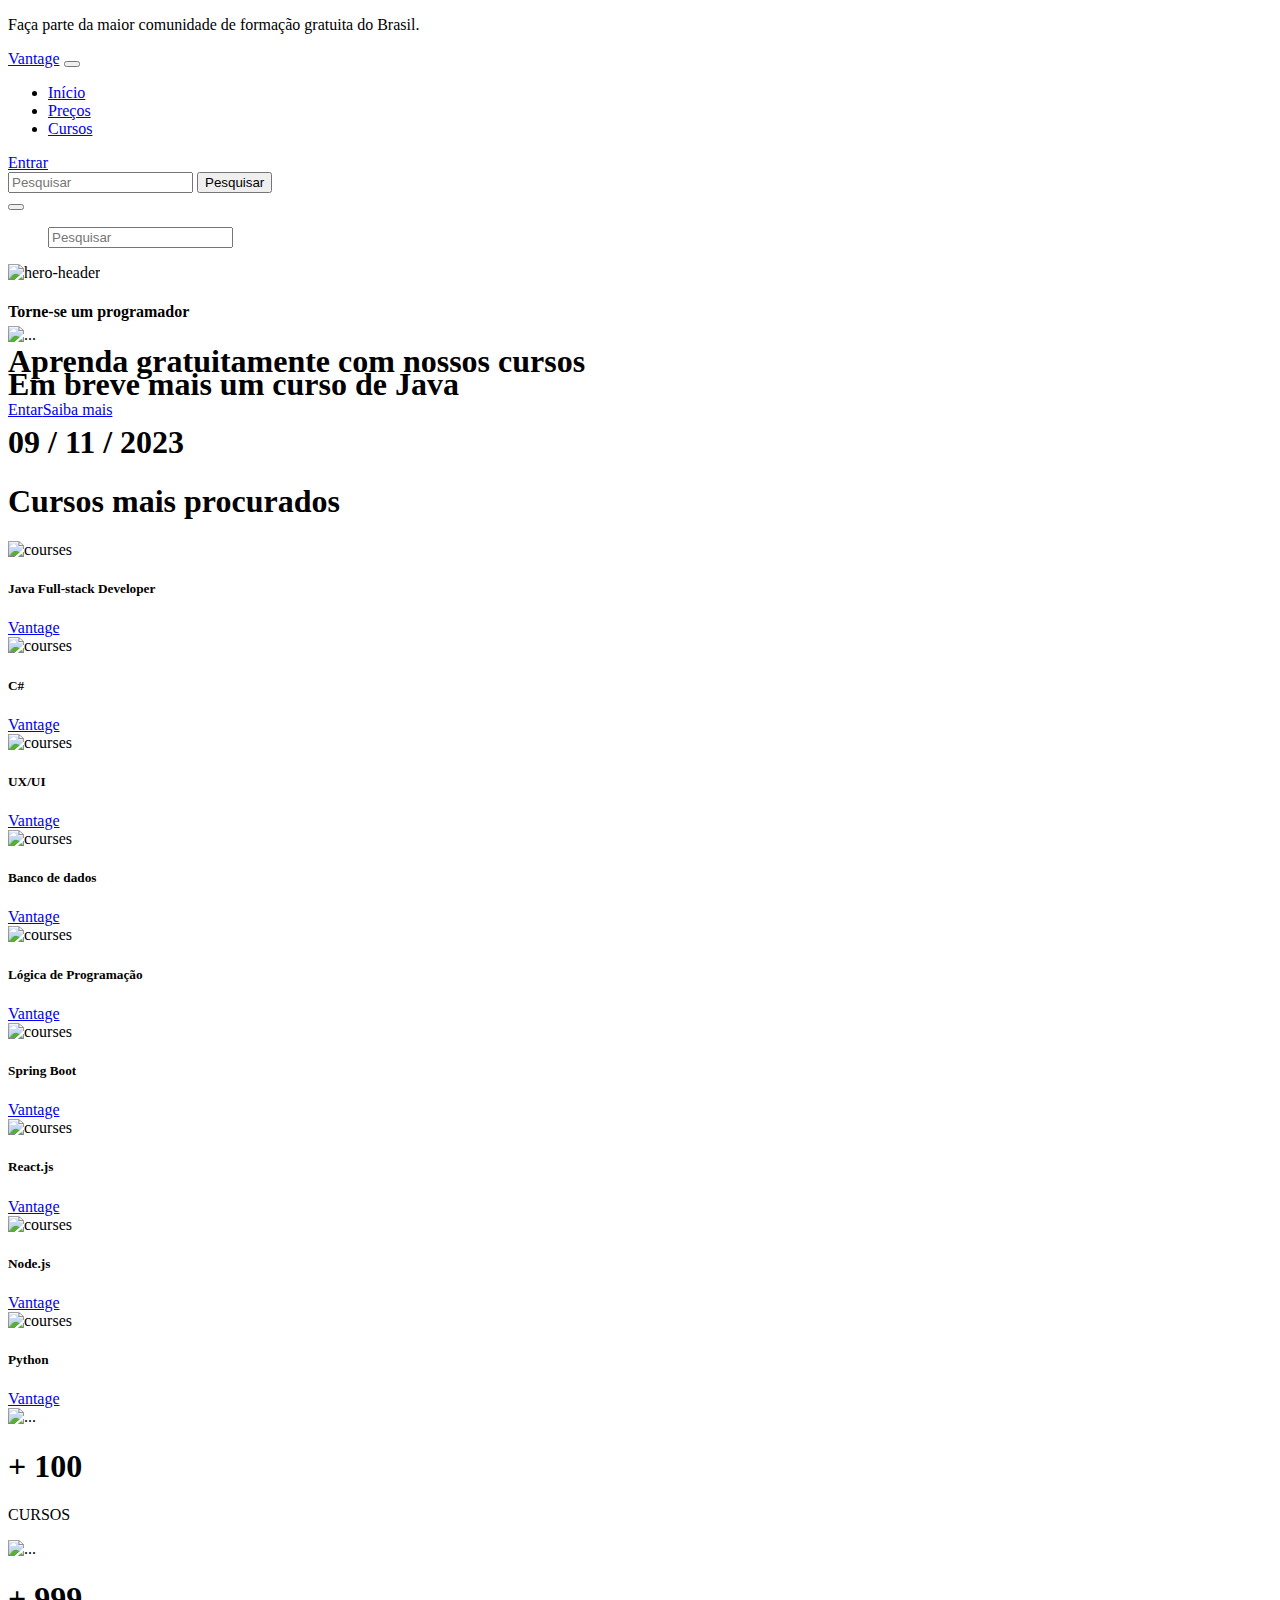
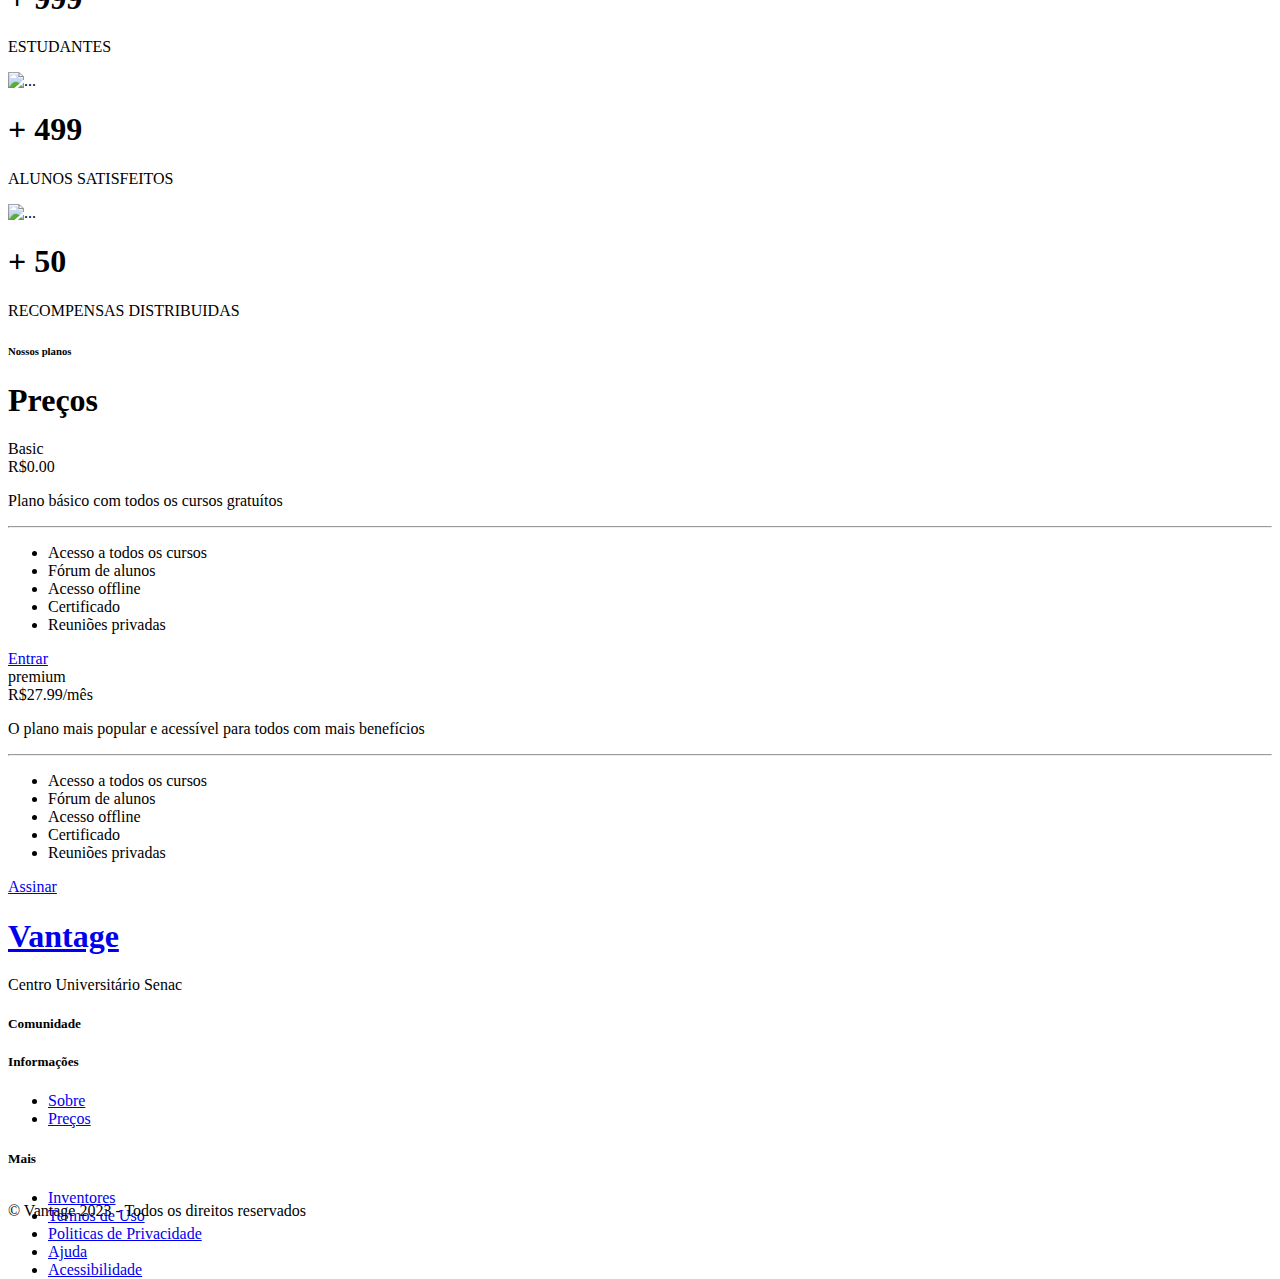
<file: src/main/resources/templates/index.html>
<!doctype html>
<html lang="pt-br" xmlns:th="http://www.thymeleaf.org">
<head>
    <meta charset="UTF-8">
    <meta name="viewport"
          content="width=device-width, user-scalable=no, initial-scale=1.0, maximum-scale=1.0, minimum-scale=1.0">
    <meta http-equiv="X-UA-Compatible" content="ie=edge">
    <title>Vantage - Estude de graça</title>

    <link th:href="@{/edu/assets/css/theme.css}" href="" rel="stylesheet" />
</head>
<body>

<main class="main" id="top">
    <section class="bg-secondary py-2 d-none d-sm-block">

        <div class="container">
            <div class="row align-items-center justify-content-center">
                <div class="col-auto d-none d-lg-block">
                    <p class="my-2 text-white"><span>Faça parte da maior comunidade de formação gratuita do Brasil.</span></p>
                </div>
            </div>
        </div>
    </section>


    <nav class="navbar navbar-expand-lg navbar-light sticky-top py-3 d-block" data-navbar-on-scroll="data-navbar-on-scroll">
        <div class="container"><a class="navbar-brand" href="/"><span class="fw-semi-bold">Vantage</span></a>
            <button class="navbar-toggler border-0" type="button" data-bs-toggle="collapse" data-bs-target="#navbarSupportedContent" aria-controls="navbarSupportedContent" aria-expanded="false" aria-label="Toggle navigation"><span class="navbar-toggler-icon"> </span></button>
            <div class="collapse navbar-collapse border-top border-lg-0 mt-4 mt-lg-0" id="navbarSupportedContent">
                <ul class="navbar-nav ms-auto pt-2 pt-lg-0 font-base">
                    <li class="nav-item px-2"><a class="nav-link active" aria-current="page" href="/#">Início</a></li>
                    <li class="nav-item px-2"><a class="nav-link" aria-current="page" href="/#precos">Preços</a></li>
                    <li class="nav-item px-2"><a class="nav-link" aria-current="page" href="/cursos">Cursos</a></li>
                </ul><a class="btn btn-primary order-1 order-lg-0 text-white" href="/login">Entrar</a>
                <form class="d-flex my-3 d-block d-lg-none">
                    <input class="form-control me-2" type="search" placeholder="Pesquisar" aria-label="Pesquisar" />
                    <button class="btn btn-outline-primary" type="submit">Pesquisar</button>
                </form>
                <div class="dropdown d-none d-lg-block">
                    <button class="btn btn-outline-light ms-2" id="dropdownMenuButton1" type="submit" data-bs-toggle="dropdown" aria-expanded="false"><i class="fas fa-search text-800"></i></button>
                    <ul class="dropdown-menu dropdown-menu-lg-end" aria-labelledby="dropdownMenuButton1" style="top:55px">
                        <form>
                            <input class="form-control" type="search" placeholder="Pesquisar" aria-label="Pesquisar" />
                        </form>
                    </ul>
                </div>
            </div>
        </div>
    </nav>
    <section class="pt-6 bg-600" id="home">
        <div class="container">
            <div class="row align-items-center">
                <div class="col-md-5 col-lg-6 order-0 order-md-1 text-center"><img class="pt-0 pt-lg-7 w-50 w-md-100" th:src="@{/edu/assets/img/gallery/hero-header1.svg}" width="470" alt="hero-header" /></div>
                <div class="col-md-7 col-lg-6 text-md-start text-center py-6">
                    <h4 class="fw-bold font-sans-serif">Torne-se um programador</h4>
                    <h1 class="fs-6 fs-xl-7 mb-5">Aprenda gratuitamente com nossos cursos</h1><a class="btn btn-primary me-2" href="/" role="button">Entar</a><a class="btn btn-outline-secondary" href="/" role="button">Saiba mais</a>
                </div>
            </div>
        </div>
    </section>

    <section class="py-0" style="margin-top:-5.8rem">

        <div class="container">
            <div class="row">
                <div class="card card-span bg-secondary">
                    <div class="card-body">
                        <div class="row flex-center gx-0">
                            <div class="col-lg-4 col-xl-2 text-center text-xl-start"><img th:src="@{/edu/assets/img/gallery/funfacts.png}" width="170" alt="..." /></div>
                            <div class="col-lg-8 col-xl-4">
                                <h1 class="text-light fs-lg-4 fs-xl-5">Em breve mais um curso de <span class="text-primary">Java</span></h1>
                            </div>
                            <div class="col-lg-12 col-xl-6">
                                <h1 class="display-1 text-light text-center text-xl-end">09 / 11 / 2023 </h1>
                            </div>
                        </div>
                    </div>
                </div>
            </div>
        </div>

    </section>

    <section>

        <div class="container">
            <div class="row">
                <h1 class="text-center mb-5"> Cursos mais procurados</h1>
                <div class="col-md-4 mb-4">
                    <div class="card h-100"><img class="card-img-top w-100" th:src="@{/edu/assets/img/gallery/java-banner.jpg}" alt="courses" />
                        <div class="card-body">
                            <h5 class="font-sans-serif fw-bold fs-md-0 fs-lg-1">Java Full-stack Developer</h5><a class="text-muted fs--1 stretched-link text-decoration-none" href="#!">Vantage</a>
                        </div>
                    </div>
                </div>
                <div class="col-md-4 mb-4">
                    <div class="card h-100"><img class="card-img-top w-100" th:src="@{/edu/assets/img/gallery/csharp-banner.png}" alt="courses" />
                        <div class="card-body">
                            <h5 class="font-sans-serif fw-bold fs-md-0 fs-lg-1">C#</h5><a class="text-muted fs--1 stretched-link text-decoration-none" href="#!">Vantage</a>
                        </div>
                    </div>
                </div>
                <div class="col-md-4 mb-4">
                    <div class="card h-100"><img class="card-img-top w-100" th:src="@{/edu/assets/img/gallery/uxui-banner.png}" alt="courses" />
                        <div class="card-body">
                            <h5 class="font-sans-serif fw-bold fs-md-0 fs-lg-1">UX/UI</h5><a class="text-muted fs--1 stretched-link text-decoration-none" href="#!">Vantage</a>
                        </div>
                    </div>
                </div>
                <div class="col-md-4 mb-4">
                    <div class="card h-100"><img class="card-img-top w-100" th:src="@{/edu/assets/img/gallery/bancodedados-banner.jpg}" alt="courses" />
                        <div class="card-body">
                            <h5 class="font-sans-serif fw-bold fs-md-0 fs-lg-1">Banco de dados</h5><a class="text-muted fs--1 stretched-link text-decoration-none" href="#!">Vantage</a>
                        </div>
                    </div>
                </div>
                <div class="col-md-4 mb-4">
                    <div class="card h-100"><img class="card-img-top w-100" th:src="@{/edu/assets/img/gallery/logica-banner.png}" alt="courses" />
                        <div class="card-body">
                            <h5 class="font-sans-serif fw-bold fs-md-0 fs-lg-1">Lógica de Programação</h5><a class="text-muted fs--1 stretched-link text-decoration-none" href="#!">Vantage</a>
                        </div>
                    </div>
                </div>
                <div class="col-md-4 mb-4">
                    <div class="card h-100"><img class="card-img-top w-100" th:src="@{/edu/assets/img/gallery/spring-banner.png}" alt="courses" />
                        <div class="card-body">
                            <h5 class="font-sans-serif fw-bold fs-md-0 fs-lg-1">Spring Boot</h5><a class="text-muted fs--1 stretched-link text-decoration-none" href="#!">Vantage</a>
                        </div>
                    </div>
                </div>
                <div class="col-md-4 mb-4">
                    <div class="card h-100"><img class="card-img-top w-100" th:src="@{/edu/assets/img/gallery/react-banner.png}" alt="courses" />
                        <div class="card-body">
                            <h5 class="font-sans-serif fw-bold fs-md-0 fs-lg-1">React.js</h5><a class="text-muted fs--1 stretched-link text-decoration-none" href="#!">Vantage</a>
                        </div>
                    </div>
                </div>
                <div class="col-md-4 mb-4">
                    <div class="card h-100"><img class="card-img-top w-100" th:src="@{/edu/assets/img/gallery/node-banner.jpg}" alt="courses" />
                        <div class="card-body">
                            <h5 class="font-sans-serif fw-bold fs-md-0 fs-lg-1">Node.js</h5><a class="text-muted fs--1 stretched-link text-decoration-none" href="#!">Vantage</a>
                        </div>
                    </div>
                </div>
                <div class="col-md-4 mb-4">
                    <div class="card h-100"><img class="card-img-top w-100" th:src="@{/edu/assets/img/gallery/python-banner.jpg}" alt="courses" />
                        <div class="card-body">
                            <h5 class="font-sans-serif fw-bold fs-md-0 fs-lg-1">Python</h5><a class="text-muted fs--1 stretched-link text-decoration-none" href="#!">Vantage</a>
                        </div>
                    </div>
                </div>
            </div>
        </div>

    </section>

    <section>
        <div class="bg-holder" th:style="'background-image:url(' + @{/edu/assets/img/gallery/funfacts-2-bg.png} + ');'" style="background-position:center;background-size:cover;">
        </div>
        <!--/.bg-holder-->

        <div class="container">
            <div class="row">
                <div class="col-sm-6 col-lg-3 text-center mb-5"><img th:src="@{/edu/assets/img/gallery/published.png}" height="100" alt="..." />
                    <h1 class="my-2">+ 100</h1>
                    <p class="text-info fw-bold">CURSOS</p>
                </div>
                <div class="col-sm-6 col-lg-3 text-center mb-5"><img th:src="@{/edu/assets/img/gallery/instructors.png}" height="100" alt="..." />
                    <h1 class="my-2">+ 999</h1>
                    <p class="text-info fw-bold">ESTUDANTES</p>
                </div>
                <div class="col-sm-6 col-lg-3 text-center mb-5"><img th:src="@{/edu/assets/img/gallery/learners.png}" height="100" alt="..." />
                    <h1 class="my-2">+ 499</h1>
                    <p class="text-info fw-bold">ALUNOS SATISFEITOS</p>
                </div>
                <div class="col-sm-6 col-lg-3 text-center mb-5"><img th:src="@{/edu/assets/img/gallery/awards.png}" height="100" alt="..." />
                    <h1 class="my-2">+ 50</h1>
                    <p class="text-info fw-bold">RECOMPENSAS DISTRIBUIDAS</p>
                </div>
            </div>
        </div>
    </section>

    <section id="precos" class="bg-100 pt-6">

        <div class="container">
            <div class="row">
                <div class="col">
                    <h6 class="font-sans-serif text-primary fw-bold">Nossos planos</h6>
                    <h1 class="mb-3">Preços</h1>
                </div>
            </div>
            <div class="row">
                <div class="col-md-6">
                    <div class="card mb-5 mb-md-0 h-100">
                        <div class="text-center mb-5"><span class="badge bg-black fw-normal text-uppercase bg-secondary">Basic</span></div>
                        <div class="card-body px-4 py-6 py-md-5 py-lg-6">
                            <div class="d-flex justify-content-start text-secondary"><span class="h4 mb-0 mt-2 me-2">R$</span><span class="display-3 fw-medium">0.</span><span class="display-4 fw-medium">00</span></div>
                            <p class="text-muted mb-2 my-md-3">Plano básico com todos os cursos gratuítos</p>
                            <hr class="border border-1" />
                            <ul class="list-unstyled">
                                <li class="mb-3"><i class="fas fa-check text-info me-2"></i>Acesso a todos os cursos</li>
                                <li class="mb-3"><i class="fas fa-check text-info me-2"></i>Fórum de alunos</li>
                                <li class="mb-3"><i class="fas fa-check text-muted me-2"></i>Acesso offline</li>
                                <li class="mb-3"><i class="fas fa-check text-muted me-2"></i>Certificado</li>
                                <li class="mb-3"><i class="fas fa-check text-muted me-2"></i>Reuniões privadas</li>
                            </ul>
                            <div class="d-grid"> <a class="btn btn-lg btn-primary" href="/login">Entrar</a></div>
                        </div>
                    </div>
                </div>
                <div class="col-md-6">
                    <div class="card mb-5 mb-md-0 h-100">
                        <div class="text-center mb-5"><span class="badge bg-black fw-normal text-uppercase bg-info">premium</span></div>
                        <div class="card-body px-4 py-6 py-md-5 py-lg-6">
                            <div class="d-flex justify-content-start text-secondary"><span class="h4 mb-0 mt-2 me-2">R$</span><span class="display-3 fw-medium">27.</span><span class="display-4 fw-medium">99</span>/mês</div>
                            <p class="text-muted mb-2 my-md-3">O plano mais popular e acessível para todos com mais benefícios</p>
                            <hr class="border border-1" />
                            <ul class="list-unstyled">
                                <li class="mb-3"><i class="fas fa-check text-info me-2"></i>Acesso a todos os cursos</li>
                                <li class="mb-3"><i class="fas fa-check text-info me-2"></i>Fórum de alunos</li>
                                <li class="mb-3"><i class="fas fa-check text-info me-2"></i>Acesso offline</li>
                                <li class="mb-3"><i class="fas fa-check text-info me-2"></i>Certificado</li>
                                <li class="mb-3"><i class="fas fa-check text-info me-2"></i>Reuniões privadas</li>
                            </ul>
                            <div class="d-grid"><a class="btn btn-lg btn-secondary" href="#!">Assinar</a></div>
                        </div>
                    </div>
                </div>
            </div>
        </div>
        <!-- end of .container-->

    </section>


    <section class="bg-secondary">

        <div class="container">
            <div class="row">
                <div class="col-12 col-sm-12 col-lg-6 mb-4 order-0 order-sm-0"><a class="text-decoration-none" href="#"><h1 class="fw-bold text-white">Vantage</h1></a>
                    <p class="text-light my-4"> <i class="fas fa-map-marker-alt me-3"></i><span class="text-light">Centro Universitário Senac</span></p>
                </div>
                <div class="col-6 col-sm-4 col-lg-2 mb-3 order-2 order-sm-1">
                    <h5 class="lh-lg fw-bold mb-4 text-light font-sans-serif">Comunidade</h5>
                    <ul class="list-unstyled mb-md-4 mb-lg-0">
                    </ul>
                </div>
                <div class="col-6 col-sm-4 col-lg-2 mb-3 order-3 order-sm-2">
                    <h5 class="lh-lg fw-bold text-light mb-4 font-sans-serif">Informações</h5>
                    <ul class="list-unstyled mb-md-4 mb-lg-0">
                        <li class="lh-lg"><a class="text-200" href="#!">Sobre</a></li>
                        <li class="lh-lg"><a class="text-200" href="#!">Preços</a></li>
                    </ul>
                </div>
                <div class="col-6 col-sm-4 col-lg-2 mb-3 order-3 order-sm-2">
                    <h5 class="lh-lg fw-bold text-light mb-4 font-sans-serif"> Mais</h5>
                    <ul class="list-unstyled mb-md-4 mb-lg-0">
                        <li class="lh-lg"><a class="text-200" href="#!">Inventores</a></li>
                        <li class="lh-lg"><a class="text-200" href="#!">Termos de Uso</a></li>
                        <li class="lh-lg"><a class="text-200" href="#!">Politicas de Privacidade</a></li>
                        <li class="lh-lg"><a class="text-200" href="#!">Ajuda</a></li>
                        <li class="lh-lg"><a class="text-200" href="#!">Acessibilidade</a></li>
                    </ul>
                </div>
            </div>
        </div>
        <!-- end of .container-->

    </section>
    <!-- <section> close ============================-->
    <!-- ============================================-->


    <section class="py-0" style="margin-top: -5.8rem;">
        <div class="container bg-secondary">
            <div class="row justify-content-md-center justify-content-evenly py-4">
                <div class="col-12 col-sm-8 col-md-6 col-lg-auto text-center text-md-start">
                    <p class="fs--1 my-2 text-white fw-bold">&copy; Vantage 2023 - Todos os direitos reservados</p>
                </div>
            </div>
        </div>
    </section>
</main>
<!-- ===============================================-->
<!--    End of Main Content-->
<!-- ===============================================-->




<!-- ===============================================-->
<!--    JavaScripts-->
<!-- ===============================================-->
<script th:src="@{/edu/vendors/popperjs/popper.min.js}" src=""></script>
<script th:src="@{/edu/vendors/bootstrap/bootstrap.min.js}" src=""></script>
<script th:src="@{/edu/vendors/is/is.min.js}" src=""></script>
<script src="https://polyfill.io/v3/polyfill.min.js?features=window.scroll"></script>
<script th:src="@{/edu/vendors/fontawesome/all.min.js}" src=""></script>
<script th:src="@{/edu/assets/js/theme.js}" src=""></script>

<link href="https://fonts.googleapis.com/css2?family=DM+Serif+Display&amp;family=Rubik:wght@300;400;500;600;700;800&amp;display=swap" rel="stylesheet">
</body>
</html>
</file>
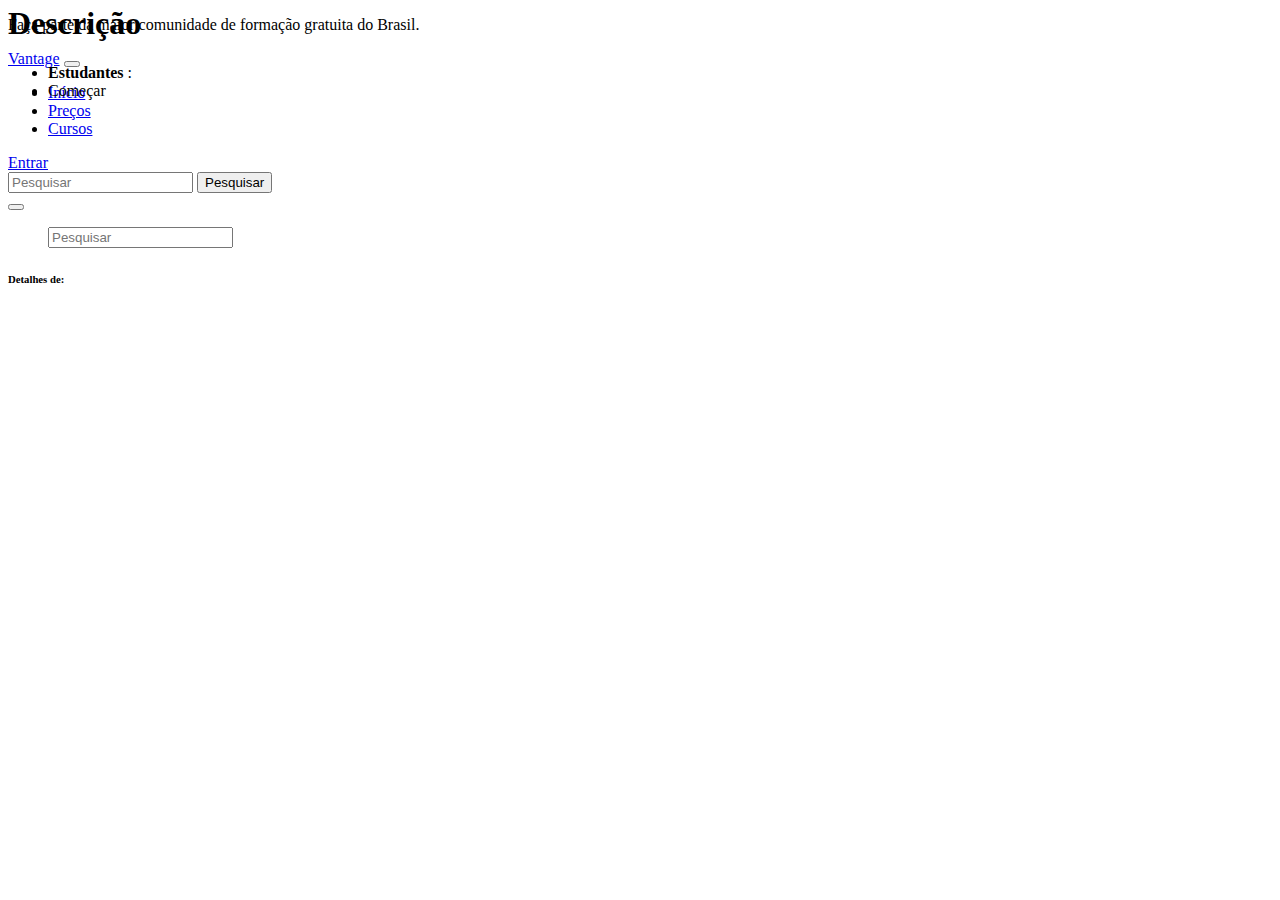
<file: src/main/resources/templates/cursodetails.html>
<!doctype html>
<html lang="pt-br" xmlns:th="http://www.thymeleaf.org" xmlns="http://www.w3.org/1999/html">
<head>
    <meta charset="UTF-8">
    <meta name="viewport"
          content="width=device-width, user-scalable=no, initial-scale=1.0, maximum-scale=1.0, minimum-scale=1.0">
    <meta http-equiv="X-UA-Compatible" content="ie=edge">
    <title>Vantage - Estude de graça</title>

    <link th:href="@{/edu/assets/css/theme.css}" href="" rel="stylesheet" />
</head>
<body>
<main class="main" id="top">
    <section class="bg-secondary py-2 d-none d-sm-block">

        <div class="container">
            <div class="row align-items-center justify-content-center">
                <div class="col-auto d-none d-lg-block">
                    <p class="my-2 text-white"><span>Faça parte da maior comunidade de formação gratuita do Brasil.</span></p>
                </div>
            </div>
        </div>
    </section>


    <nav class="navbar navbar-expand-lg navbar-light sticky-top py-3 d-block" data-navbar-on-scroll="data-navbar-on-scroll">
        <div class="container"><a class="navbar-brand" href="/"><span class="fw-semi-bold">Vantage</span></a>
            <button class="navbar-toggler border-0" type="button" data-bs-toggle="collapse" data-bs-target="#navbarSupportedContent" aria-controls="navbarSupportedContent" aria-expanded="false" aria-label="Toggle navigation"><span class="navbar-toggler-icon"> </span></button>
            <div class="collapse navbar-collapse border-top border-lg-0 mt-4 mt-lg-0" id="navbarSupportedContent">
                <ul class="navbar-nav ms-auto pt-2 pt-lg-0 font-base">
                    <li class="nav-item px-2"><a class="nav-link active" aria-current="page" href="/#">Início</a></li>
                    <li class="nav-item px-2"><a class="nav-link" aria-current="page" href="/#precos">Preços</a></li>
                    <li class="nav-item px-2"><a class="nav-link" aria-current="page" href="/cursos">Cursos</a></li>
                </ul><a class="btn btn-primary order-1 order-lg-0 text-white" href="/login">Entrar</a>
                <form class="d-flex my-3 d-block d-lg-none">
                    <input class="form-control me-2" type="search" placeholder="Pesquisar" aria-label="Pesquisar" />
                    <button class="btn btn-outline-primary" type="submit">Pesquisar</button>
                </form>
                <div class="dropdown d-none d-lg-block">
                    <button class="btn btn-outline-light ms-2" id="dropdownMenuButton1" type="submit" data-bs-toggle="dropdown" aria-expanded="false"><i class="fas fa-search text-800"></i></button>
                    <ul class="dropdown-menu dropdown-menu-lg-end" aria-labelledby="dropdownMenuButton1" style="top:55px">
                        <form>
                            <input class="form-control" type="search" placeholder="Pesquisar" aria-label="Pesquisar" />
                        </form>
                    </ul>
                </div>
            </div>
        </div>
    </nav>

    <section class="pb-11 pt-7 bg-600">

        <div class="container">
            <div class="row">
                <div class="col-12">
                    <h6 class="font-sans-serif text-primary fw-bold">Detalhes de:</h6>
                    <h1 class="mb-6" th:text="${curso.nome}"></h1>
                </div>
            </div>
        </div>
        <!-- end of .container-->

    </section>

    <section style="margin-top:-21.5rem">

        <div class="container">
            <div class="row">
                <div class="col-md-8"><img class="w-100" th:src="@{'/uploads/' + ${curso.banner}}" alt="..." />
                    <h1 class="my-4">Descrição</h1>
                    <p th:text="${curso.deacricao}"></p>
                </div>
                <div class="col-md-4">
                    <div class="card">
                        <ul class="list-group list-group-flush">
                            <li class="list-group-item"><strong>Estudantes </strong>: <span th:text="${curso.users.size()}"></span></li>
                            <li class="list-group-item text-center">
                                <form class="p-4" method="post">
                                    <a class="btn btn-primary">Começar</a>
                                </form>
                            </li>
                        </ul>
                    </div>
                </div>
            </div>
        </div>
        <!-- end of .container-->

    </section>
</main>

<script th:src="@{/edu/vendors/popperjs/popper.min.js}" src=""></script>
<script th:src="@{/edu/vendors/bootstrap/bootstrap.min.js}" src=""></script>
<script th:src="@{/edu/vendors/is/is.min.js}" src=""></script>
<script src="https://polyfill.io/v3/polyfill.min.js?features=window.scroll"></script>
<script th:src="@{/edu/vendors/fontawesome/all.min.js}" src=""></script>
<script th:src="@{/edu/assets/js/theme.js}" src=""></script>

<link href="https://fonts.googleapis.com/css2?family=DM+Serif+Display&amp;family=Rubik:wght@300;400;500;600;700;800&amp;display=swap" rel="stylesheet">
</body>
</html>
</file>
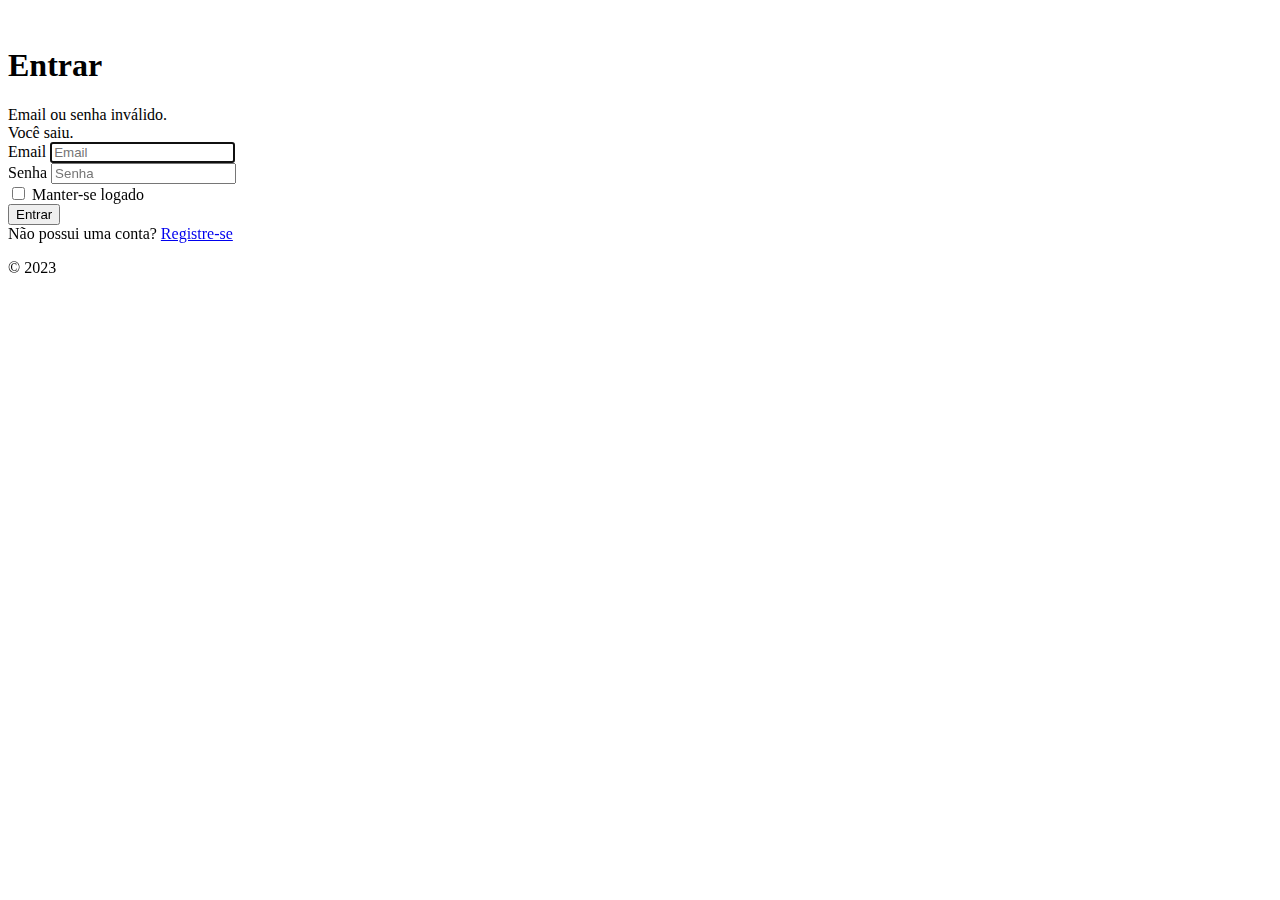
<file: src/main/resources/templates/auth/login.html>
<!doctype html>
<html lang="pt-br" xmlns:th="http://www.thymeleaf.org">
<head>
    <meta charset="UTF-8">
    <meta name="viewport"
          content="width=device-width, user-scalable=no, initial-scale=1.0, maximum-scale=1.0, minimum-scale=1.0">
    <meta http-equiv="X-UA-Compatible" content="ie=edge">
    <title>Entrar</title>

    <!-- Icons CSS -->
    <link rel="stylesheet" th:href="@{/plataform/css/feather.css}">
    <!-- Date Range Picker CSS -->
    <link rel="stylesheet" th:href="@{/plataform/css/daterangepicker.css}">
    <!-- App CSS -->
    <link rel="stylesheet" th:href="@{/plataform/css/app-light.css}" id="lightTheme">
</head>
<body class="light ">
<div class="wrapper">
    <div class="d-flex justify-content-center align-items-center vh-100">
        <form th:action="@{/login}" method="post" class="text-center">
            <a class="navbar-brand my-4 flex-fill text-center" href="/login">
                <img th:src="@{/plataform/assets/images/vanatageHighLogo.png}">
            </a>
            <h1 class="h6 mb-3">Entrar</h1>
            <div th:if="${param.error}" class="alert alert-danger">
                Email ou senha inválido.
            </div>
            <div th:if="${param.logout}" class="alert alert-success">
                Você saiu.</div>
            <div class="login-form">
            <div class="form-group">
                <label for="username" class="sr-only">Email</label>
                <input type="email" id="username" name="username" class="form-control form-control-lg" placeholder="Email" required autofocus="">
            </div>
            <div class="form-group">
                <label for="password" class="sr-only">Senha</label>
                <input type="password" id="password" name="password" class="form-control form-control-lg" placeholder="Senha" required>
            </div>
            <div class="checkbox mb-3">
                <label>
                    <input type="checkbox" value="remember-me"> Manter-se logado
                </label>
            </div>
            <button class="btn btn-lg btn-primary btn-block" type="submit">Entrar</button>
            <div class="mt-3">
                <span>Não possui uma conta? <a href="/register">Registre-se</a></span>
            </div>
            <p class="mt-5 mb-3 text-muted">© 2023</p>
        </form>
    </div>
</div>
<script th:src="@{/plataform/js/jquery.min.js}"></script>
<script th:src="@{/plataform/js/popper.min.js}"></script>
<script th:src="@{/plataform/js/moment.min.js}"></script>
<script th:src="@{/plataform/js/bootstrap.min.js}"></script>
<script th:src="@{/plataform/js/simplebar.min.js}"></script>
<script th:src="@{/plataform/js/daterangepicker.js}"></script>
<script th:src="@{/plataform/js/jquery.stickOnScroll.js}"></script>
<script th:src="@{/plataform/js/tinycolor-min.js}"></script>
<script th:src="@{/plataform/js/config.js}"></script>
<script th:src="@{/plataform/js/apps.js}"></script>
<script>
    window.dataLayer = window.dataLayer || [];

    function gtag()
    {
        dataLayer.push(arguments);
    }
    gtag('js', new Date());
    gtag('config', 'UA-56159088-1');
</script>
</body>
</html>
</body>
</html>
</file>
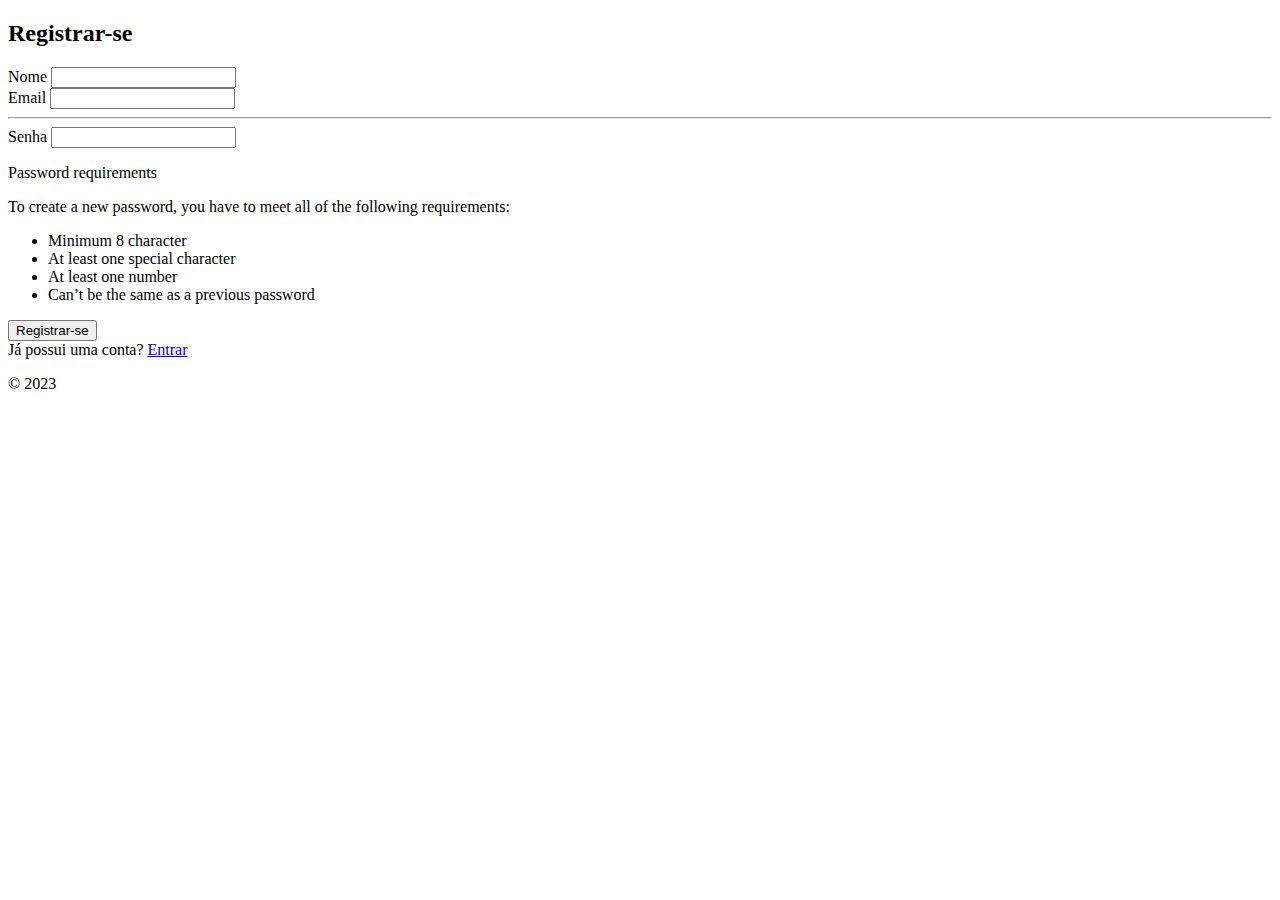
<file: src/main/resources/templates/auth/register.html>
<!doctype html>
<html lang="pt-br" xmlns:th="http://www.thymeleaf.org">
<head>
    <meta charset="UTF-8">
    <meta name="viewport"
          content="width=device-width, user-scalable=no, initial-scale=1.0, maximum-scale=1.0, minimum-scale=1.0">
    <meta http-equiv="X-UA-Compatible" content="ie=edge">
    <title>Registre-se</title>

    <!-- Icons CSS -->
    <link rel="stylesheet" th:href="@{/plataform/css/feather.css}">
    <!-- Date Range Picker CSS -->
    <link rel="stylesheet" th:href="@{/plataform/css/daterangepicker.css}">
    <!-- App CSS -->
    <link rel="stylesheet" th:href="@{/plataform/css/app-light.css}" id="lightTheme">
</head>
<body class="light ">
    <div class="wrapper">
        <div class="align-items-center d-flex justify-content-center vh-100">
            <form th:action="@{/register}" method="post" class="col-lg-5 col-md-8 col-10 mx-auto">
                <div class="mx-auto text-center my-4">
<!--                    <a class="navbar-brand mx-auto mt-2 flex-fill text-center" href="/">-->
<!--                        <h1 class="fw-bold ">Vantage</h1>-->
<!--                    </a>-->
                    <h2 class="my-3">Registrar-se</h2>
                </div>
                <div class="form-group">
                    <label for="name">Nome</label>
                    <input name="name" type="text" id="name" class="form-control" th:field="*{user.name}">
                </div>
                <div class="form-group">
                    <label for="inputUsername">Email</label>
                    <input type="email" class="form-control" id="inputUsername" th:field="*{user.username}">
                </div>
                <hr class="my-4">
                <div class="row mb-4">
                    <div class="col-md-6">
                        <div class="form-group">
                            <label for="inputPassword5">Senha</label>
                            <input type="password" class="form-control" id="inputPassword5" th:field="*{user.password}">
                        </div>
<!--                        <div class="form-group">-->
<!--                            <label for="inputPassword6">Confirm Password</label>-->
<!--                            <input type="password" class="form-control" id="inputPassword6">-->
<!--                        </div>-->
                    </div>
                    <div class="col-md-6">
                        <p class="mb-2">Password requirements</p>
                        <p class="small text-muted mb-2"> To create a new password, you have to meet all of the following
                            requirements: </p>
                        <ul class="small text-muted pl-4 mb-0">
                            <li> Minimum 8 character</li>
                            <li>At least one special character</li>
                            <li>At least one number</li>
                            <li>Can’t be the same as a previous password</li>
                        </ul>
                    </div>
                </div>
                <button class="btn btn-lg btn-primary btn-block" type="submit">Registrar-se</button>
                <div class="d-flex justify-content-center mt-3">
                    <span>Já possui uma conta? <a href="/login">Entrar</a></span>
                </div>
                <p class="mt-5 mb-3 text-muted text-center">© 2023</p>
            </form>
        </div>
    </div>
    <script th:src="@{/plataform/js/jquery.min.js}"></script>
    <script th:src="@{/plataform/js/popper.min.js}"></script>
    <script th:src="@{/plataform/js/moment.min.js}"></script>
    <script th:src="@{/plataform/js/bootstrap.min.js}"></script>
    <script th:src="@{/plataform/js/simplebar.min.js}"></script>
    <script th:src="@{/plataform/js/daterangepicker.js}"></script>
    <script th:src="@{/plataform/js/jquery.stickOnScroll.js}"></script>
    <script th:src="@{/plataform/js/tinycolor-min.js}"></script>
    <script th:src="@{/plataform/js/config.js}"></script>
    <script th:src="@{/plataform/js/apps.js}"></script>


    <script>
        window.dataLayer = window.dataLayer || [];

        function gtag() {
            dataLayer.push(arguments);
        }

        gtag('js', new Date());
        gtag('config', 'UA-56159088-1');
    </script>
</body>
</html>
</file>
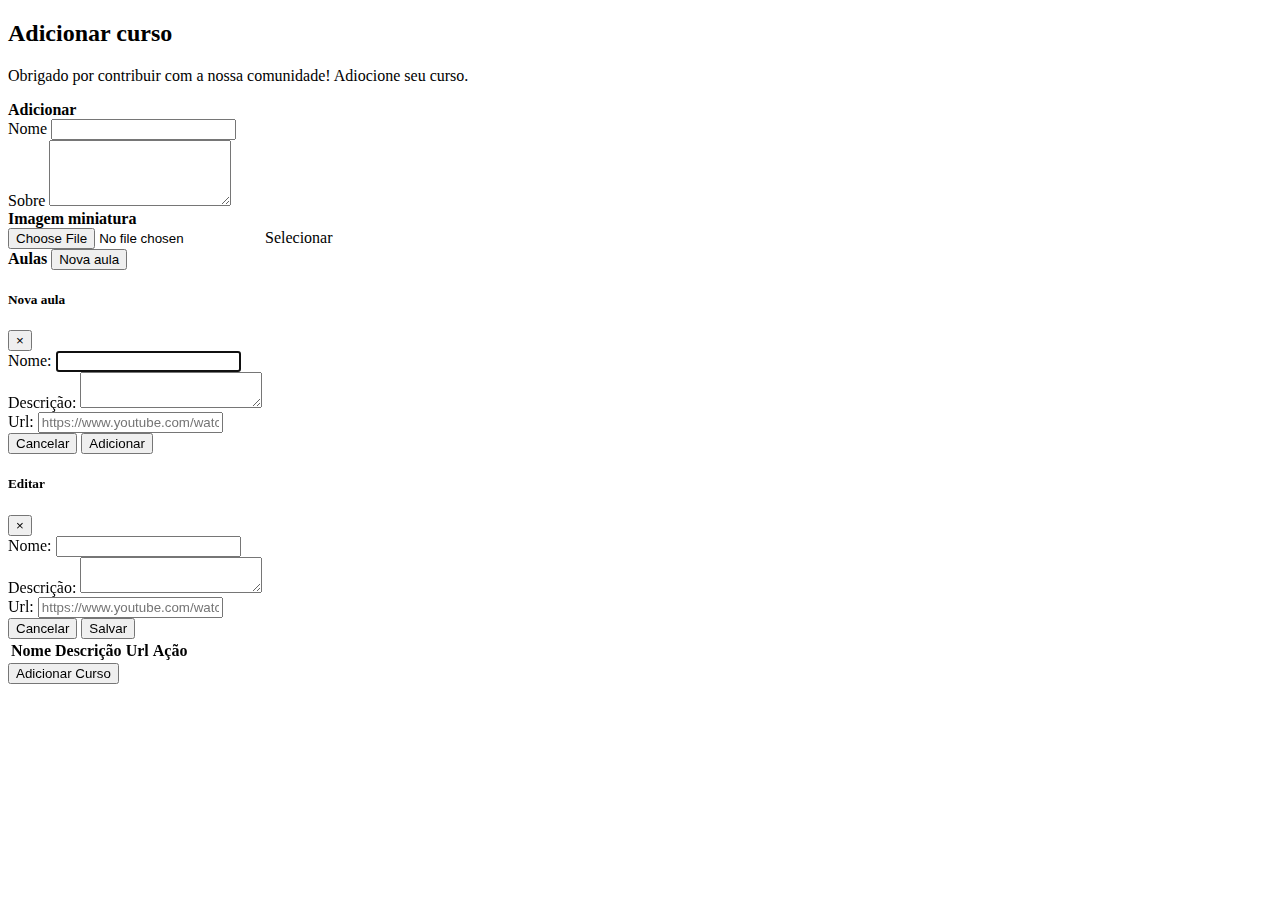
<file: src/main/resources/templates/admin/dashboard/adicionarcurso.html>
<!DOCTYPE html>
<html lang="pt-br" xmlns:th="http://www.thymeleaf.org">
<head th:replace="~{/user/dashboard/fragmentos/userdashboardhead}"></head>
<body class="vertical  light  ">
<div class="wrapper">
    <nav th:replace="~{admin/dashboard/fragmentos/adminnav::navbar}"></nav>
    <aside th:replace="~{admin/dashboard/fragmentos/adminnav::navbaraside}"></aside>
    <main role="main" class="main-content">
        <div class="container-fluid">
            <div class="row justify-content-center">
                <div class="col-12">
                    <h2 class="page-title">Adicionar curso</h2>
                    <p class="text-muted">Obrigado por contribuir com a nossa comunidade! Adiocione seu curso.</p>
                    <form th:action="@{/admin/cursos/add}" enctype="multipart/form-data" method="post">
                        <div>
                            <div class="card shadow mb-4">
                                <div class="card-header">
                                    <strong class="card-title">Adicionar</strong>
                                </div>
                                <div class="card-body">
                                    <div class="row">
                                        <div class="col-md-6">
                                            <div class="form-group mb-3">
                                                <label for="courseName">Nome</label>
                                                <input type="text" id="courseName" name="courseName" class="form-control">
                                            </div>
                                            <div class="form-group mb-3">
                                                <label for="courseAbout">Sobre</label>
                                                <textarea class="form-control" name="courseAbout" id="courseAbout" rows="4"></textarea>
                                            </div>
                                        </div> <!-- /.col -->
                                        <div class="col-md-6">
                                            <div class="card shadow mb-4">
                                                <div class="card-header">
                                                    <strong>Imagem miniatura</strong>
                                                </div>
                                                <div class="card-body">
                                                    <div class="input-group pt-3">
                                                        <div class="custom-file">
                                                            <input type="file" class="custom-file-input" id="image-banner" name="image-banner" accept="image/*">
                                                            <label class="custom-file-label" for="image-banner">Selecionar</label>
                                                        </div>
                                                    </div>

                                                </div> <!-- .card-body -->
                                            </div>
                                        </div>
                                    </div>
                                </div>
                            </div> <!-- / .card -->
                            <div class="card shadow mb-4">
                                <div class="card-header d-flex justify-content-between align-items-center">
                                    <strong class="card-title">Aulas</strong>
                                    <button type="button" class="btn mb-2 btn-success" data-toggle="modal" data-target="#varyModal" data-whatever="@mdo">Nova aula</button>
                                    <div class="modal fade" id="varyModal" tabindex="-1" role="dialog" aria-labelledby="varyModalLabel" aria-hidden="true">
                                        <div class="modal-dialog" role="document">
                                            <div class="modal-content">
                                                <div class="modal-header">
                                                    <h5 class="modal-title" id="varyModalLabel">Nova aula</h5>
                                                    <button type="button" class="close" data-dismiss="modal" aria-label="Close">
                                                        <span aria-hidden="true">&times;</span>
                                                    </button>
                                                </div>
                                                <div class="modal-body">
                                                    <form>
                                                        <div class="form-group">
                                                            <label for="aulaName" class="col-form-label">Nome:</label>
                                                            <input type="text" class="form-control" autofocus id="aulaName">
                                                        </div>
                                                        <div class="form-group">
                                                            <label for="auladescription" class="col-form-label">Descrição:</label>
                                                            <textarea class="form-control" id="auladescription"></textarea>
                                                        </div>
                                                        <div class="form-group">
                                                            <label for="aulaUrl" class="col-form-label">Url:</label>
                                                            <input type="url" placeholder="https://www.youtube.com/watch?v=" class="form-control" id="aulaUrl">
                                                        </div>
                                                    </form>
                                                </div>
                                                <div class="modal-footer">
                                                    <button type="button" class="btn mb-2 btn-secondary" data-dismiss="modal">Cancelar</button>
                                                    <button type="button" id="btnaddaula" class="btn mb-2 btn-primary">Adicionar</button>
                                                </div>
                                            </div>
                                        </div>
                                    </div>
                                    <div class="modal fade" id="editModal" tabindex="-1" role="dialog" aria-labelledby="editModal" aria-hidden="true">
                                        <div class="modal-dialog" role="document">
                                            <div class="modal-content">
                                                <div class="modal-header">
                                                    <h5 class="modal-title" id="editModalLabel">Editar</h5>
                                                    <button type="button" class="close" data-dismiss="modal" aria-label="Close">
                                                        <span aria-hidden="true">&times;</span>
                                                    </button>
                                                </div>
                                                <div class="modal-body">
                                                    <form>
                                                        <div class="form-group">
                                                            <label for="edit-aulaName" class="col-form-label">Nome:</label>
                                                            <input type="text" class="form-control" id="edit-aulaName" required autofocus>
                                                        </div>
                                                        <div class="form-group">
                                                            <label for="edit-auladescription" class="col-form-label">Descrição:</label>
                                                            <textarea class="form-control" id="edit-auladescription" required></textarea>
                                                        </div>
                                                        <div class="form-group">
                                                            <label for="edit-aulaUrl" class="col-form-label">Url:</label>
                                                            <input required type="url" placeholder="https://www.youtube.com/watch?v=" class="form-control" id="edit-aulaUrl">
                                                        </div>
                                                    </form>
                                                </div>
                                                <div class="modal-footer">
                                                    <button type="button" class="btn mb-2 btn-secondary" data-dismiss="modal">Cancelar</button>
                                                    <button type="button" id="edit-btnaddaula" class="btn mb-2 btn-primary">Salvar</button>
                                                </div>
                                            </div>
                                        </div>
                                    </div>
                                </div>
                                <div class="card-body">
                                        <table class="table table-striped table-hover">
                                            <thead>
                                                <tr>
                                                    <th>Nome</th>
                                                    <th>Descrição</th>
                                                    <th>Url</th>
                                                    <th>Ação</th>
                                                </tr>
                                            </thead>
                                            <tbody id="aulasTableBody">

                                            </tbody>
                                        </table>
                            </div> <!-- / .card -->
                            <div class="d-flex justify-content-center">
                                <button type="submit" class="btn mb-2 btn-primary">Adicionar Curso</button>
                            </div>
                        </div>
                        </div>
                    </form>
                </div> <!-- .col-12 -->
            </div> <!-- .row -->
        </div> <!-- .container-fluid -->
    </main>
</div>
<div th:replace="~{/user/dashboard/fragmentos/userdahboardscripts}"></div>
<script>
    let aulas = [];

    $(document).ready(() => {
        $('#btnaddaula').on('click', (e) => {
            let nomeAula = $('#aulaName').val();
            let descricaoAula = $('#auladescription').val();
            let urlAula = $('#aulaUrl').val();
            let rowId = $('table tbody tr').length + 1;
            let newRow = '<tr data-rowid="' + rowId + '"><td>' + nomeAula + '</td><td>' + descricaoAula + '</td><td>' + urlAula + '</td><td><div class="dropdown"><button class="btn btn-sm dropdown-toggle" type="button" id="dr' + rowId + '" data-toggle="dropdown" aria-haspopup="true" aria-expanded="false"><span class="text-muted sr-only">Ação</span></button><div class="dropdown-menu dropdown-menu-right" aria-labelledby="dr' + rowId + '"><a class="dropdown-item editar-aula" role="button">Editar</a><a role="button" class="dropdown-item remover-aula">Remover</a></div></div></td></tr>';
            $('table tbody').append(newRow);
            $('#varyModal').modal('hide');

            let novaAula = {
                "titulo": nomeAula,
                "descricao": descricaoAula,
                "url": urlAula
            };
            aulas.push(novaAula);

            $('#aulaName').val('');
            $('#auladescription').val('');
            $('#aulaUrl').val('');
        });
        $('table tbody').on('click', '.remover-aula', function (e){
            e.preventDefault();
            $(this).closest('tr').remove();
            let rowId = $(this).closest('tr').data('rowid');
            aulas.splice(rowId - 1, 1);
            $(this).closest('tr').remove();
        }).on('click', '.editar-aula', function(e) {
            e.preventDefault();
            let row = $(this).closest('tr');
            let rowId = $('table tbody tr').index(row);

            let nomeAula = row.find('td:eq(0)').text();
            let descricaoAula = row.find('td:eq(1)').text();
            let urlAula = row.find('td:eq(2)').text();

            $('#edit-aulaName').val(nomeAula);
            $('#edit-auladescription').val(descricaoAula);
            $('#edit-aulaUrl').val(urlAula);

            $('#edit-btnaddaula').data('rowid', rowId);

            $('#editModal').modal('show');
        });


        $('#edit-btnaddaula').on('click', function() {
            let rowId = $(this).data('rowid');

            let nomeAula = $('#edit-aulaName').val();
            let descricaoAula = $('#edit-auladescription').val();
            let urlAula = $('#edit-aulaUrl').val();

            aulas[rowId] = {titulo: nomeAula, descricao: descricaoAula, url: urlAula};

            $('table tbody tr:eq(' + rowId + ')').find('td:eq(0)').text(nomeAula);
            $('table tbody tr:eq(' + rowId + ')').find('td:eq(1)').text(descricaoAula);
            $('table tbody tr:eq(' + rowId + ')').find('td:eq(2)').text(urlAula);

            $('#editModal').modal('hide');
        });

        $('#aulasTableBody tr').each(function () {
            let nome = $(this).find('td:eq(0)').text();
            let descricao = $(this).find('td:eq(1)').text();
            let url = $(this).find('td:eq(2)').text();

            let aula = {
                "titulo": nome,
                "descricao": descricao,
                "url": url
            };

            aulas.push(aula);
        });
        $('form').submit(function(event) {
            $('<input />').attr('type', 'hidden')
                .attr('name', 'aulas')
                .attr('value', JSON.stringify(aulas))
                .appendTo('form');
            return true;
        }).on('keydown', function(event) {
            if (event.keyCode === 13) {
                event.preventDefault();
            }
        });
    });

</script>
</body>
</html>
</file>
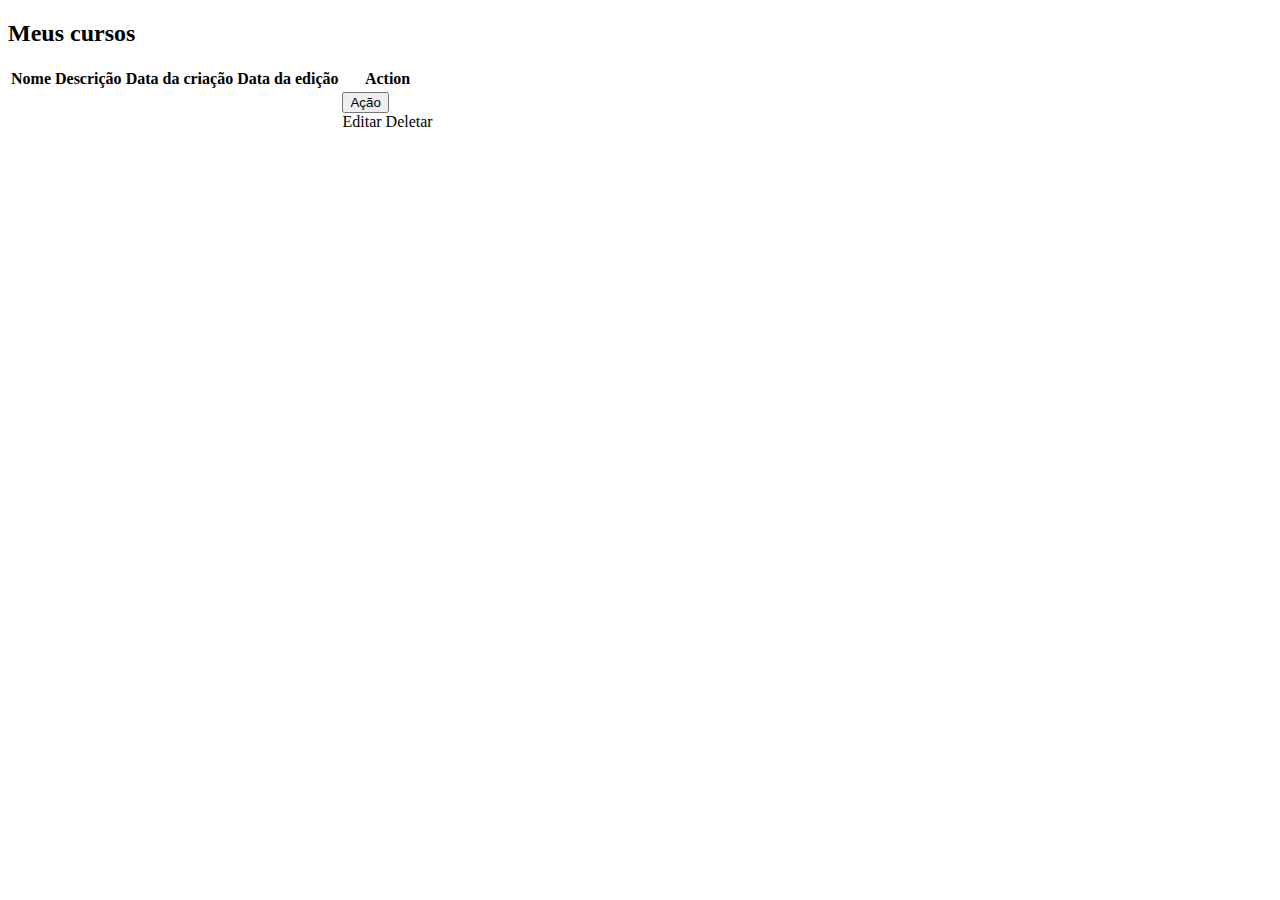
<file: src/main/resources/templates/admin/dashboard/meuscursos.html>
<!DOCTYPE html>
<html lang="pt-br" xmlns:th="http://www.thymeleaf.org">
<head th:replace="~{/user/dashboard/fragmentos/userdashboardhead}"></head>
<body class="vertical  light  ">
<div class="wrapper">
    <nav th:replace="~{admin/dashboard/fragmentos/adminnav::navbar}"></nav>
    <aside th:replace="~{admin/dashboard/fragmentos/adminnav::navbaraside}"></aside>
    <main role="main" class="main-content">
        <div class="container-fluid">
            <div class="row justify-content-center">
                <div class="col-12">
                    <div class="row align-items-center mb-2">
                        <div class="col">
                            <h2 class="h5 page-title">Meus cursos</h2>
                        </div>
                    </div>
                    <div class="row my-4">
                        <!-- Small table -->
                        <div class="col-md-12">
                            <div class="card shadow">
                                <div class="card-body">
                                    <!-- table -->
                                    <table class="table datatables" id="dataTable-1">
                                        <thead>
                                        <tr>
                                            <th>Nome</th>
                                            <th>Descrição</th>
                                            <th>Data da criação</th>
                                            <th>Data da edição</th>
                                            <th>Action</th>
                                        </tr>
                                        </thead>
                                        <tbody>
                                            <tr th:each="curso : ${cursos}">
                                                <td th:text="${curso.nome}"></td>
                                                <td th:text="${curso.deacricao}"></td>
                                                <td th:text="${#dates.format(curso.createdAt, 'dd/MM/yyyy')}"></td>
                                                <td th:text="${#dates.format(curso.createdAt, 'dd/MM/yyyy') == #dates.format(curso.updatedAt, 'dd/MM/yyyy') ? '-' : #dates.format(curso.updatedAt, 'dd/MM/yyyy')}"></td>
                                                <td>
                                                    <button class="btn btn-sm dropdown-toggle more-horizontal" type="button" data-toggle="dropdown" aria-haspopup="true" aria-expanded="false">
                                                        <span class="text-muted sr-only">Ação</span>
                                                    </button>
                                                    <div class="dropdown-menu dropdown-menu-right">
                                                        <a class="dropdown-item" th:href="@{'/admin/cursos/' + ${curso.id} + '/edit'}">Editar</a>
                                                        <a class="dropdown-item" th:href="@{'/admin/cursos/' + ${curso.id} + '/delete'}">Deletar</a>
                                                    </div>
                                                </td>
                                            </tr>
                                        </tbody>
                                    </table>
                                </div>
                            </div>
                        </div> <!-- simple table -->
                    </div> <!-- end section -->
                </div> <!-- .col-12 -->
            </div> <!-- .row -->
        </div>
    </main>
</div>

<div th:replace="~{/user/dashboard/fragmentos/userdahboardscripts}"></div>
</body>
</html>
</file>
